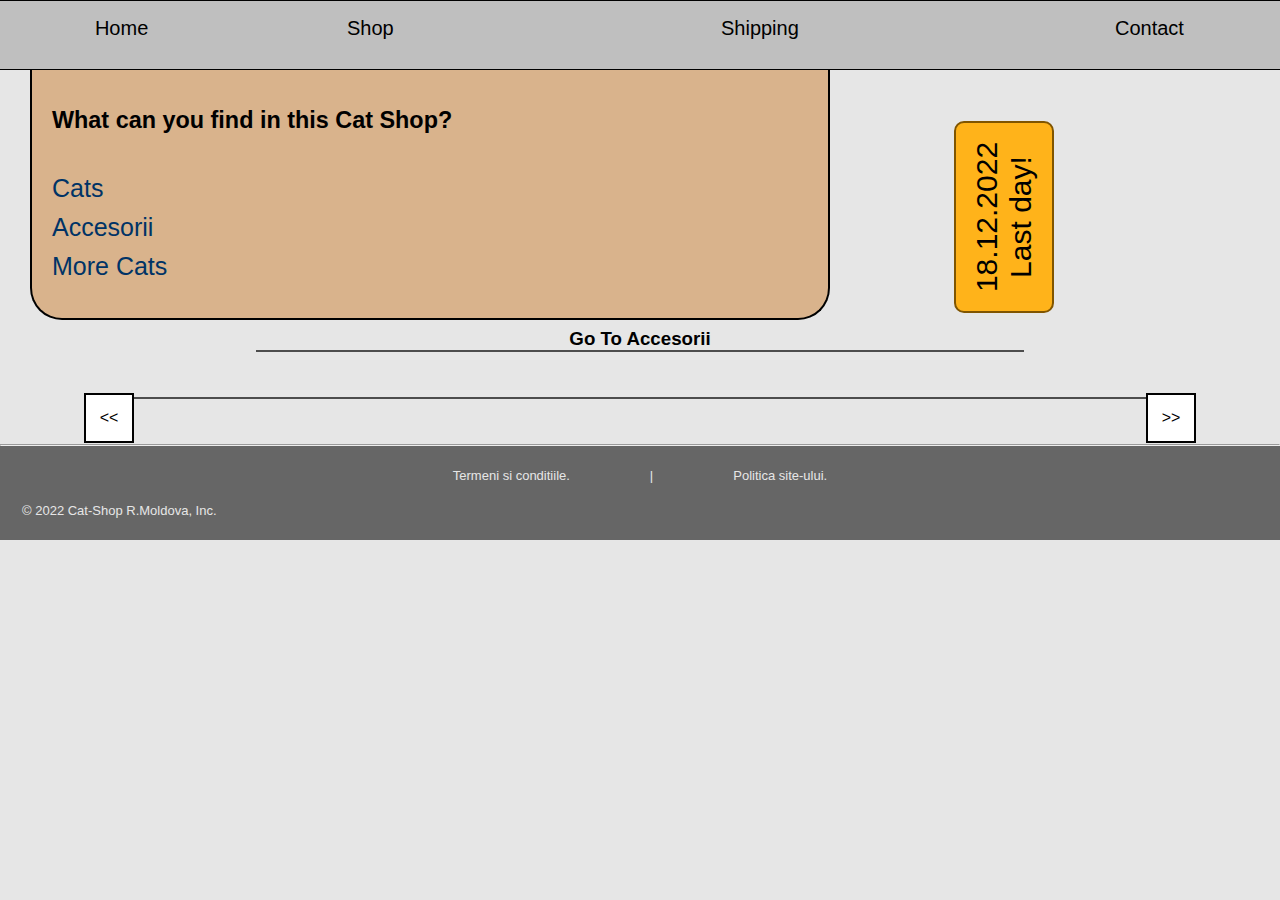
<file: index.html>
<!DOCTYPE html>
<html>
<head>
	<title>index</title>
	<script src="https://ajax.googleapis.com/ajax/libs/jquery/3.5.1/jquery.min.js"></script>
	   

	<link rel="stylesheet" type="text/css" href="style1.css">
</head>
<body >
<div  id="back_inactiv">	



<!-- menu -->
<nav  style="font-size: 20px;">
	<a onClick="ul(0)" href="index.html"> Home </a>
	<a onClick="ul(1)" href="shop.html" id="cat_shop"> Shop </a>
	<a onClick="ul(2)" id="special_nav" href="aboutUs.html"> Shipping </a>
	<a onClick="ul(4)" href="contacte.html"> Contact </a>

</nav>

<!-- <div class="inima start">
	<img class="inima" src="img/inima1.png">
</div>
<div class="inima sfarsit">
	<img class="inima" src="img/inima2.png">
</div> -->
<div id="flex_mare">

<div class="indexText ListDiv">
	
	

	<h3>What can you find in this Cat Shop?</h3>
	<ul>

		<li><a onClick="ul(1)" href="shop.html" > Cats </a></li>
		<li><a onClick="ul(1)" href="shop.html" > Accesorii </a></li>
		<li><a onClick="ul(1)" href="shop.html" > More Cats </a></li>
	</ul>
</div>


<main id="display-plus">

	<div id="products-premium" class="products-premium" >

	</div>
	<div class="products-premium-plus" >
		<p>18.12.2022</p>
		<p style="font-size: 30px;">Last day!</p>
	</div>
</main>

</div>

<div class="shop-produse">
	<div class="cats"></div>
	<div class="acesori"></div>
</div>	


<div class ="denumirile_shop prod"> 
<h3>Go To Cats </h3>
</div>
<div class ="denumirile_shop aces"> 
<h3>Go To Accesorii</h3>
</div>

<div class="scroll_all_prod">
<div class="cover">
    <button class="left btnScroll" onclick="rightScroll()" ><<</button>
   <div class="scroll-images">
           <!-- child elements -->
   
<main>
	<div id="products" class="products-row" >
		
	</div>
</main>


   <button class="right btnScroll" onclick="leftScroll()" >>></button>
</div>
</div>

</div>

<!-- acccesorii -->
<!-- <div class ="denumirile_shop aces"> 
<h3>Accesorii</h3>
</div> -->

<div class="scroll_all_aces">

<div class="cover">
    <button class="left btnScroll" onclick="rightScrollAces()" ><<</button>

   <div class="scroll-images" >

<main>
	<div id="accesorii" class="products-row">
		
	</div>
</main>

  <button class="right btnScroll" onclick="leftScrollAces()" >>></button>
</div>
</div>
</div>

<!-- footer -->
<hr>
<footer>
	<div id="bare">

		<a href="termenii.html" class="footer_text">Termeni si conditiile.</a>
		<p class="footer_text">|</p>
		<a href="Politica.html" class="footer_text">Politica site-ului.</a>	

	</div>
		<p class="footer_text">© 2022 Cat-Shop R.Moldova, Inc.</p>
	


</footer>


</div>

</body>

	
<script src="scriptHome.js"></script>
<!-- <script src="script.js"></script> -->
</html>
</file>
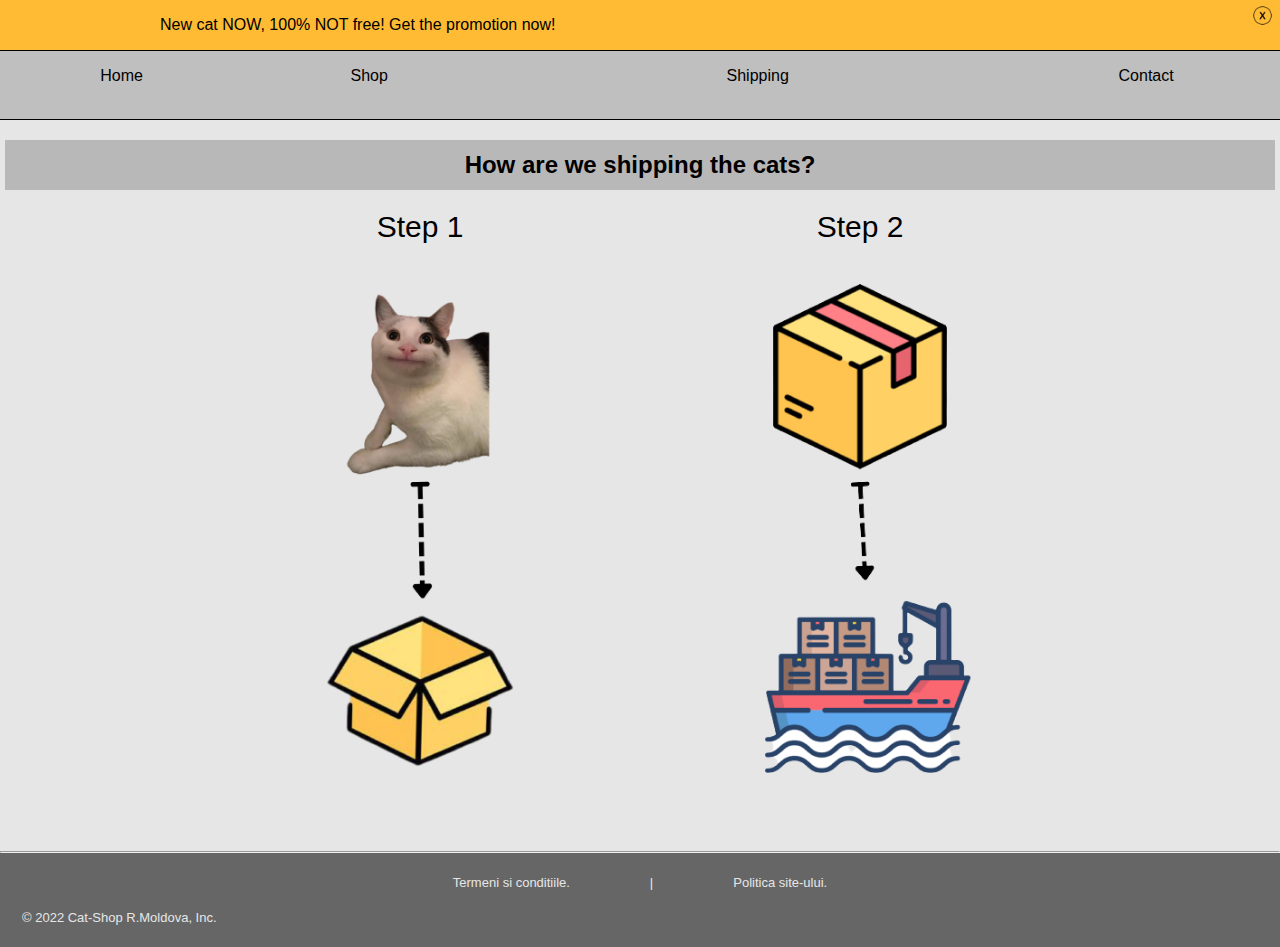
<file: aboutUs.html>
<!DOCTYPE html>
<html>
<head>
	<title>Contacte</title>
	<script src="https://ajax.googleapis.com/ajax/libs/jquery/3.5.1/jquery.min.js"></script>
	   

	<link rel="stylesheet" type="text/css" href="style1.css">
</head>
<body >
	<div  id="back_inactiv">	


	<!-- reclama -->
<div class="reclama">

	<p class="reclama_content">New cat NOW, 100% NOT free! Get the promotion now!</p>
<div class="btn_reclama_all">
	<button class="btn_reclama" id="delete_recl" onclick="addNotif_Reclama();"><img src="img/x.png"></button>
</div>

</div>


<!-- menu -->
<nav >
	<a onClick="ul(0)" href="index.html"> Home </a>
	<a onClick="ul(1)" href="shop.html" id="cat_shop"> Shop </a>
	<a onClick="ul(2)" id="special_nav" href="aboutUs.html"> Shipping  </a>

	<a onClick="ul(4)" href="contacte.html"> Contact </a>

</nav>
<div class="ship q1">
<h2>How are we shipping the cats?</h2>
<div class="ship q2" >
<div class="st ">
	<p>Step 1</p>
	<img src="img/ship1.png">
</div>
<div class="st">
	<p>Step 2</p>
	<img src="img/ship2.png">

</div>
</div>
</div>



<!-- footer -->
<hr>
<footer>
	<div id="bare">

		<a href="termenii.html" class="footer_text">Termeni si conditiile.</a>
		<p class="footer_text">|</p>
		<a href="Politica.html" class="footer_text">Politica site-ului.</a>	

	</div>
		<p class="footer_text">© 2022 Cat-Shop R.Moldova, Inc.</p>
	


</footer>


</div>
<!-- notificarii -->
<!-- notif reclama -->
	<div id="notification_anunt" class="notification anunt">
		<img class="exlamare_img" src="img/!.png">
			<div class="p_notification_edit">
				<p class="p_notification">Politica site-ului nu tolereaza stergerea reclamelor.</p>
				<p class="politica_site">Pentru mai multe detali verificati: <a href="Politica.html">politica site-ului.</a></p>
			</div>
<div class="btn_reclama_close">
<button id="close" class="notification_close" ><img src="img/2x.png"></button>
</div>
			
	</div>




</body>

	
<script src="scriptContacte.js"></script>
<!-- <script src="script.js"></script> -->
</html>
</file>
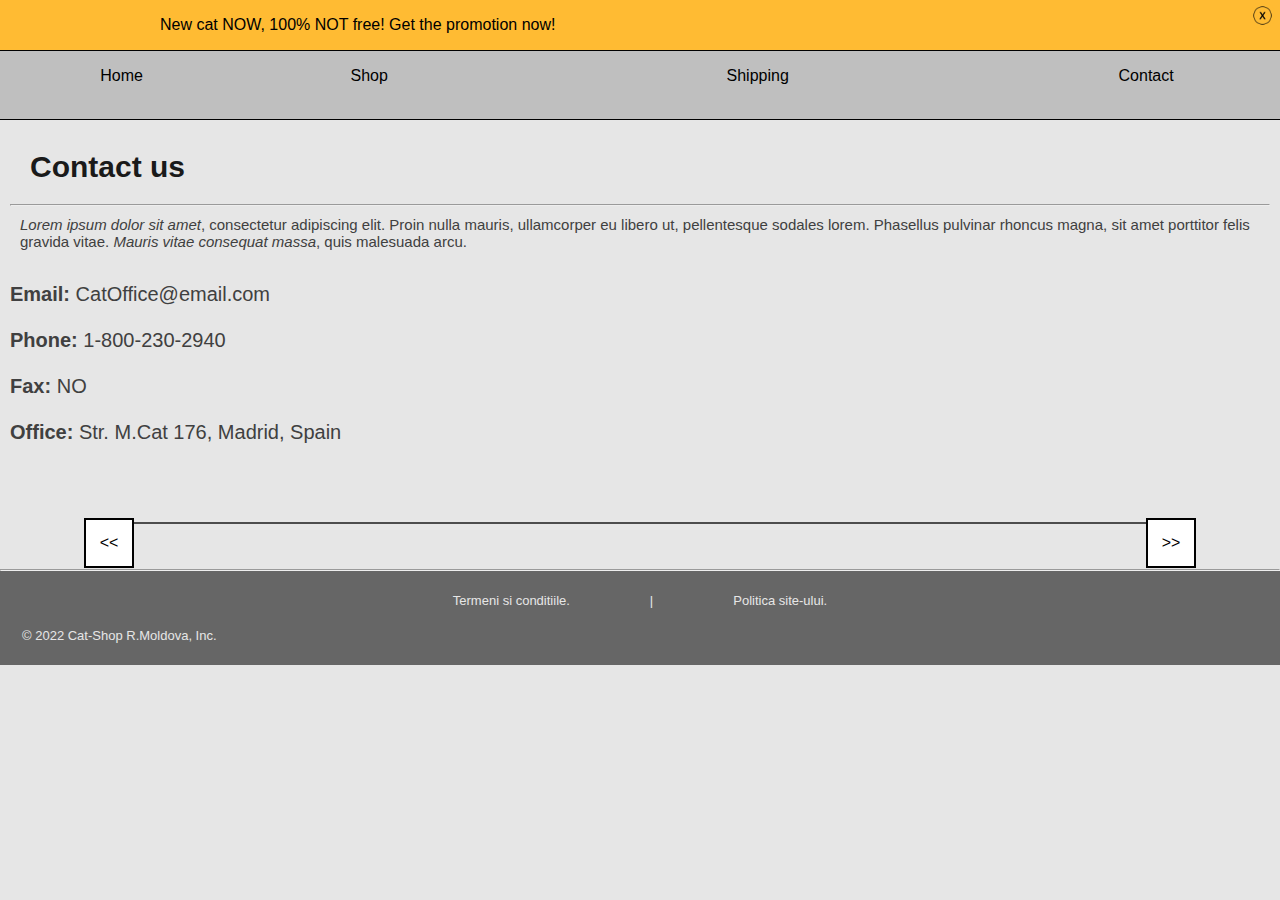
<file: contacte.html>
<!DOCTYPE html>
<html>
<head>
	<title>Contacte</title>
	<script src="https://ajax.googleapis.com/ajax/libs/jquery/3.5.1/jquery.min.js"></script>
	   

	<link rel="stylesheet" type="text/css" href="style1.css">
</head>
<body >
	<div  id="back_inactiv">	


	<!-- reclama -->
<div class="reclama">

	<p class="reclama_content">New cat NOW, 100% NOT free! Get the promotion now!</p>
<div class="btn_reclama_all">
	<button class="btn_reclama" id="delete_recl" onclick="addNotif_Reclama();"><img src="img/x.png"></button>
</div>

</div>



<!-- menu -->
<nav >
	<a onClick="ul(0)" href="index.html"> Home </a>
	<a onClick="ul(1)" href="shop.html" id="cat_shop"> Shop </a>
	<a onClick="ul(2)" id="special_nav" href="aboutUs.html"> Shipping  </a>
	<a onClick="ul(4)" href="contacte.html"> Contact </a>

</nav>

<!-- info -->
<div class="container_contacte">
	<h2>Contact us</h2>
	<hr>
	<p id="info_contacte"><i>Lorem ipsum dolor sit amet</i>, consectetur adipiscing elit. Proin nulla mauris, ullamcorper eu libero ut, pellentesque sodales lorem. Phasellus pulvinar rhoncus magna, sit amet porttitor felis gravida vitae.<i> Mauris vitae consequat massa</i>, quis malesuada arcu. </p>
	<br>

	<p><b>Email:</b> CatOffice@email.com</p>
	<br>
	<p><b>Phone:</b> 1-800-230-2940</p>
	<br>
	<p><b>Fax:</b> NO</p>
	<br>

	<p><b>Office:</b> Str. M.Cat 176, Madrid, Spain </p>
	<br>

</div>
</div>	


<div class="cover" style="border-radius: 0px;">
    <button class="left btnScroll" onclick="rightScroll()" ><<</button>
   <div class="scroll-images">
           <!-- child elements -->
   
<main >
	<div id="products" class="products-row" >
		
	</div>
</main>


   <button class="right btnScroll" onclick="leftScroll()" >>></button>
</div>
</div>

<!-- footer -->
<hr>
<footer>
	<div id="bare">

		<a href="termenii.html" class="footer_text">Termeni si conditiile.</a>
		<p class="footer_text">|</p>
		<a href="Politica.html" class="footer_text">Politica site-ului.</a>	

	</div>
		<p class="footer_text">© 2022 Cat-Shop R.Moldova, Inc.</p>
	


</footer>


</div>
<!-- notificarii -->
<!-- notif reclama -->
	<div id="notification_anunt" class="notification anunt">
		<img class="exlamare_img" src="img/!.png">
			<div class="p_notification_edit">
				<p class="p_notification">Politica site-ului nu tolereaza stergerea reclamelor.</p>
				<p class="politica_site">Pentru mai multe detali verificati: <a href="Politica.html">politica site-ului.</a></p>
			</div>
<div class="btn_reclama_close">
<button id="close" class="notification_close" ><img src="img/2x.png"></button>
</div>
			
	</div>



</body>

	
<script src="scriptContacte.js"></script>
<!-- <script src="script.js"></script> -->
</html>
</file>
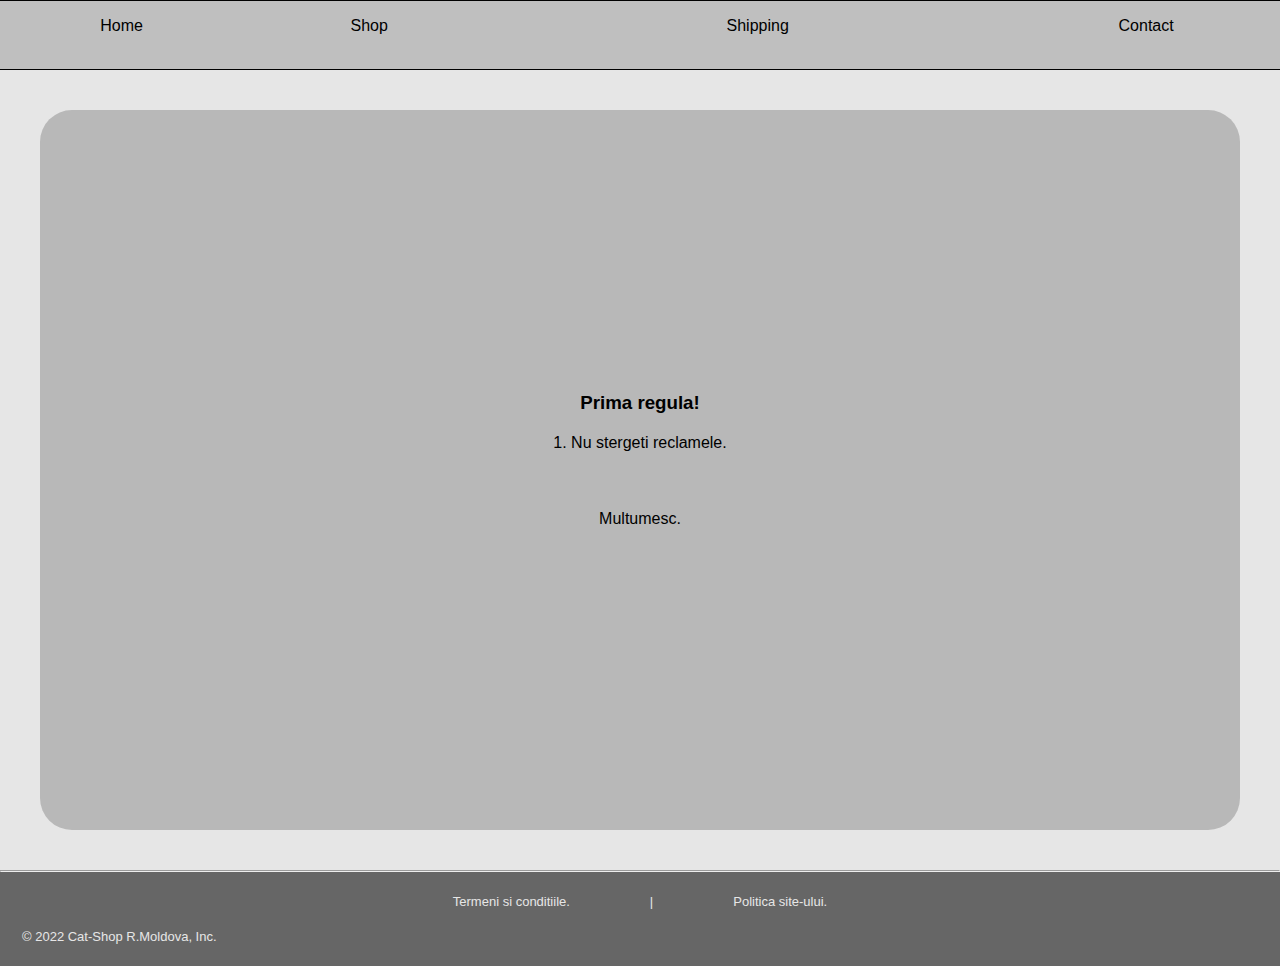
<file: Politica.html>
<!DOCTYPE html>
<html>
<head>
	<title>Contacte</title>
	<script src="https://ajax.googleapis.com/ajax/libs/jquery/3.5.1/jquery.min.js"></script>
	   

	<link rel="stylesheet" type="text/css" href="style1.css">
</head>
<body >




<!-- menu -->
<nav >
	<a onClick="ul(0)" href="index.html"> Home </a>
	<a onClick="ul(1)" href="shop.html" id="cat_shop"> Shop </a>
	<a onClick="ul(2)" id="special_nav" href="aboutUs.html"> Shipping  </a>

	<a onClick="ul(4)" href="contacte.html"> Contact </a>

</nav>
<!-- politica -->
<div id="politica">
<h3>Prima regula!</h3>
<p>1. Nu stergeti reclamele.</p>

<br>
<p>Multumesc.</p>
</div>
<!-- footer -->
<hr>
<footer>
	<div id="bare">

		<a href="termenii.html" class="footer_text">Termeni si conditiile.</a>
		<p class="footer_text">|</p>
		<a href="Politica.html" class="footer_text">Politica site-ului.</a>	

	</div>
		<p class="footer_text">© 2022 Cat-Shop R.Moldova, Inc.</p>
	


</footer>


</div>




</body>

	
<script src="scriptContacte.js"></script>
<!-- <script src="script.js"></script> -->
</html>
</file>
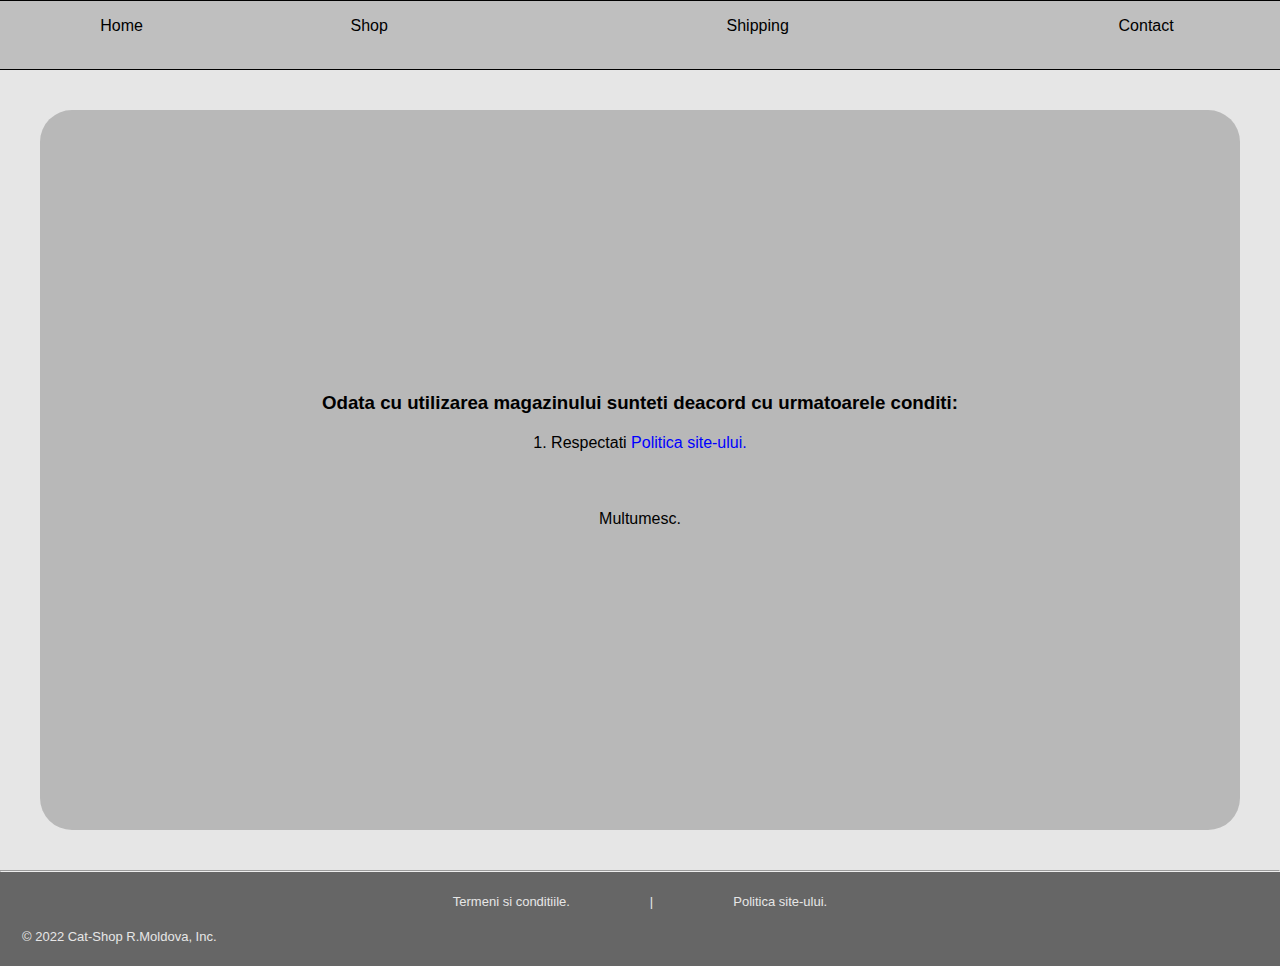
<file: termenii.html>
<!DOCTYPE html>
<html>
<head>
	<title>Contacte</title>
	<script src="https://ajax.googleapis.com/ajax/libs/jquery/3.5.1/jquery.min.js"></script>
	   

	<link rel="stylesheet" type="text/css" href="style1.css">
</head>
<body >




<!-- menu -->
<nav >
	<a onClick="ul(0)" href="index.html"> Home </a>
	<a onClick="ul(1)" href="shop.html" id="cat_shop"> Shop </a>
	<a onClick="ul(2)" id="special_nav" href="aboutUs.html"> Shipping  </a>

	<a onClick="ul(4)" href="contacte.html"> Contact </a>

</nav>
<!-- politica -->
<div id="politica">
<h3>Odata cu utilizarea magazinului sunteti deacord cu urmatoarele conditi:</h3>
<p>1. Respectati <a style="color: blue;" href="Politica.html">Politica site-ului.</a></p>

<br>
<p>Multumesc.</p>
</div>
<!-- footer -->
<hr>
<footer>
	<div id="bare">

		<a href="termenii.html" class="footer_text">Termeni si conditiile.</a>
		<p class="footer_text">|</p>
		<a href="Politica.html" class="footer_text">Politica site-ului.</a>	

	</div>
		<p class="footer_text">© 2022 Cat-Shop R.Moldova, Inc.</p>
	


</footer>


</div>




</body>

	
<script src="scriptContacte.js"></script>
<!-- <script src="script.js"></script> -->
</html>
</file>
<file: style1.css>
* {
    margin: 0;
    padding: 0;
    font-family: 'Franklin Gothic Medium', 'Arial Narrow', Arial, sans-serif;
}

a{
    text-decoration: none;
    /*schimba sur deschis*/
    display: inline-block;
    z-index: 10;
    text-align: center;
    cursor: pointer;
    color: black;
}

.disabled{
    opacity: 0.5;
}


main, header {
    margin: 5vh 10vw;
}

header {
    display: flex;
    justify-content: space-between;
    align-items: center;
}

.reclama{
    height: 50px;

    background: red;

    background:  #ffbb33;

    display: flex;
    justify-content: space-between;
    align-items: center;





}
.reclama_content{
    margin-left: 10rem;
}

/*img{
    width: 30px;
    height: 30px;
}*/
.btn_reclama_all{
    margin-bottom: 20px;
    margin-right:  5px;
}
.btn_reclama{
    background: #ffbb33;
    height: 25px;
    min-width: 25px;

}
.btn_reclama img{
    height: 25px;
    width: 25px;

}

footer{
  /*  color:#e6e6e6;*/


    padding: 22px;
    background:#666666;
    

    justify-content: center;
    font-size: 13px;

}
.footer_text{
    color:#e6e6e6;
}
footer div{
    display: flex;
    justify-content: center;
    align-items: center;

    padding-bottom: 20px;
    gap:80px;

    
}

.hide{
    display: none;
}


.products-grid {
    display: grid;
    grid-template-columns: repeat(3, 1fr);
    gap: 1rem;
}

.product {
    background-color:#ebeff1;
    padding: 1rem;
    border-radius: 1rem;
    /*color: #ffffff;*/
    display: flex;
    flex-direction: column;
    justify-content: space-between;
    box-shadow: 0 0 5px #000;

}
.product p{
    color: black;
}

.product-photo {
    max-width: 130px;
    border-radius: 0.5rem;
    margin: 0.5rem 0;
    /*background-color: #ffffff;*/
    margin-left: 110px;

}

.product a {
    font-family: 'Lucida Sans', 'Lucida Sans Regular', 'Lucida Grande', 'Lucida Sans Unicode', Geneva, Verdana, sans-serif;
    color: #ffffff;
    margin: 5px 0;
}

button {
    cursor: pointer;
    font-size: 1.4rem;
    border-radius: 10px;
    border: none;
    min-width: 100%;
    margin-top: 5px;

    background: #80929c;
}

/* -----Cart----- */

#cart-button {
    background: none;
    border: none;
    /*border-radius: 50%;*/
    padding: 10px;
    /*border: 1px solid #000000;*/
    cursor: pointer;
    display: flex;
    justify-content: center;
    align-items: center;
    transition: all .5s;
}

#cart {
    position: relative;
    transition: 5s;
    

}

#cart-button img {
    max-width: 42px;
    max-height: 42px;
}

#cart-button img:hover {
   /* background-color: rgb(170, 170, 255);
    transition: 0.5s;*/

}

#cart-button.active {
    background-color: rgb(170, 255, 170);

}

#cart-products::before {
    content: '';
    border: transparent solid 16px;
    border-bottom: solid #000 16px;
    position: relative;
    top: -2.7rem;
    left: 16.3rem;
    z-index: -1;
    /*max-height: 200px;*/

}


#cart-products {
    border: 1px solid #000;
    border-radius: 0.5rem;
    background-color: #fff;
    top: 90px;
    right: 0rem;
    left: -16rem;
    position: absolute;
    padding: 10px;
    text-align: left;
    /*max-height: 200px;*/
}


#cart-products p {
    line-height: 2rem;
    color:black;
}

#cart-products p img {
    max-height: 2rem;
    max-width: 2rem;
}

#cart-products button {
    border: 1px solid #000;
    margin: 0.5rem 0;



}

/* -----Profile Page----- */

.profile-container {
    display: flex;
    flex-direction: column;
    align-items: center;
    justify-content: center;
    gap: 1rem;
}

#profile {
    background-color: tomato;
    padding: 1rem 3rem;
    flex-basis: 20rem;
    text-align: center;
    border-radius: 1rem;
}

.profile-img {
    border-radius: 50%;
    box-shadow: 1px 1px 5px 0 #000;
    width: 10rem;
    margin: 2rem 0;
    background-color: #ffffff;
}

.products-link {
    font-size: 2rem;
    color: #000000;
    text-decoration: none;
    transition: all .5s;
}

.products-link:hover {
    transform: scale(1.2);
}

.user-products {
    position: relative;
}

.user-products h1 {
    position: absolute;
    left: 2rem;
    top: -1.2rem;
    color: #ffffff;
    text-shadow: 0 0 10px #000000;
}

#user-products-grid {
    display: grid;
    grid-template-columns: repeat(4, 1fr);
    background-color: tomato;
    padding: 2rem;
    gap: 1rem;
    border-radius: 1rem;
}

/*index text*/

.indexText{
    background:   #d9b38c;
    display: flex;
    flex-direction: column;
justify-content: center;
    margin-left: 30px;

    width: 50rem;
    height:250px; 

    /*margin: 20px;*/
        border-bottom-right-radius: 2rem ;
    border-bottom-left-radius: 2rem ;

    font-size: 20px;

    min-width: 20rem;


}
.ListDiv{
    border:2px solid black;
    border-top:0px solid black;


}
a{
    color: #003366;
}
.indexText ul, li{
    list-style: none;
    margin: 10px;
    font-size: 25px;




}
.indexText h3{
    margin: 20px;

}

#flex_mare{
    display: flex;
}



/*menu*/




body {
    font-family: system-ui, sans-serif;
    /*background: whitesmoke;*/
    min-height: 100vh;
    background:  #e6e6e6;

}

nav {
    /*position: relative;*/
    white-space: nowrap;
    background:  #bfbfbf;
    /*margin: 2em 0;*/
    /*box-shadow: 0 1em 2em rgba(black, .05);*/
    height: 70px;
    border-top: 1px solid black;
    border-bottom: 1px solid black;

    width: 100%;



}




nav a {
    display: inline-block;
    z-index: 10;
    width: 19% ;
    height: 100%;
    /*padding: 1em 0;*/
    text-align: center;
    cursor: pointer;
    color: black;
    padding-top: 1rem;
}
#special_nav{
    width: 41%;
}
nav a:hover{
    background: rgba(0,0,0,0.1);
    
    transition: 0.2s;
}

#cat_shop:hover{
    background: #ffd480 ;

}
nav.black {
    .underline {
        background: #222;
        border-radius: .25em;
        height: calc(var(--underline-height) / 2);
        mix-blend-mode: initial;
    }
}

nav.full {
    font-weight: bold;
    background: #111;
    color: white;
    
    .underline {
        height: 100%;
        background: gold;
    }
}



/*notification buy*/
#notif {
    display: none;
}
.notification-buyProd {
  /*background-color: #555;
  color: white;*/
  text-decoration: none;
  padding-left:60px;
  position: relative;
  display: inline-block;
  border-radius: 2px;
}


.notification-buyProd .badge {
  position: absolute;
  top: -10px;
  right: -10px;
  padding: 5px 10px;
  border-radius: 50%;
  background: red;
  color: white;
}

/*promotie*/


/*premium*/
.premium{

    background: #ffb31a;

    /*box-shadow: 1px 1px 1px 0 #000;*/

    border: 2px solid black ;
    border-color: #805500;
    border-radius: 10px;

    display: flex;
    flex-direction: row;
    align-items: center;
    justify-content: space-between;

    height: 12rem;
    max-width: 620px;
}
.premium div{
    padding-right: 100px;

    height: 100%;
    padding-top: 1rem;
}
#pAndImg{
    display: flex;
    justify-content: center;
    align-items: center;
    flex-direction: column;
}
#pAndImg p{
    font-size: 20px;
    padding-left: 20px;
    padding-top: 5px;

}
#pAndImg img{
    padding-bottom: 20px;

    min-height: 180px;
    min-width: 110px;
}
#display-plus{
    display: flex;
}
.products-premium-plus{
    display: flex;
    justify-content: center;
    align-items: center;
    flex-direction: column;

    background: #ffb31a;
    height: 200px;
    height:  100px;

    transform: rotate(-90deg);


    border: 2px solid black ;
    border-color: #805500;
    border-radius: 10px;


    width:  12rem;
    /*max-height: 620px;*/

    margin-left: -50px;
    margin-top:  52px;

    font-size: 30px;

}
.products-premium-plus p{
   /* transform: rotate(-90deg);
    font-size: 30px;

    margin-bottom: -400px;*/
}
/*products-row*/

.denumirile_shop{
    display: flex;
    justify-content: center;
    align-items: flex-end;
    height: 2rem;

    width: 60%;
margin-left: 20%;
margin-right: 20%;
    /*background: red;*/

    border-bottom: 2px solid #4d4d4d;

    cursor: pointer;
}
.denumirile_shopx2{
    display: flex;
    justify-content: center;
    align-items: flex-end;
    height: 2rem;


    cursor: pointer;
}
.denumirile_shop:hover{
    background: rgba(0,0,0,0.2);
    transition: 0.3s;

    border-top-right-radius: 20px;
    border-top-left-radius: 20px;
}

.products-row{
    display: flex;
    flex-direction: row;
    justify-content: space-between;


    /*width: 800px ;*/
  height: auto;
  display: flex;
  flex-wrap: nowrap;
  overflow-x: auto;
  overflow-y: hidden;
  scroll-behavior: smooth;
  -webkit-overflow-scrolling: touch;

  border-bottom: 2px solid #4d4d4d;
}
.product-row{
  margin: 5px;

  background:  #d9d9d9 ;

  border-top: 2px solid black;
  border-color: #4d4d4d;

}
.products-row::-webkit-scrollbar {
  width: 5px;
  height: 8px;
}
.products-row::-webkit-scrollbar-thumb {
  background-color: black;
}



.cover {
  /*padding: 0px 30px;*/
  position: relative;

}
.btnScroll{
    min-width: 50px;
    margin:  20px;
    min-height: 50px;

    background: white;
    border: 2px solid black;


    border-radius: 0px;


}
.left {
  position: absolute;
  left: 5%;
  top: 50%;
  transform: translateY(-50%);
}
.right {
  position: absolute;
  right: 5%;
  top: 50%;
  transform: translateY(-50%);
}
.products-row::-webkit-scrollbar {
   -webkit-appearance: none;
}
/* -----Responsive----- */
/*usersName*/
/*.users-name{
    display:flex;
    justify-content: center;
}
*/
.users{

    margin: 20px;
}.users img{
    height: 130px;
    width: 130px;
}


@media screen and (max-width: 1200px){
    .products-grid, .user-products-grid {
        grid-template-columns: repeat(2, 1fr);
    }
    #flex_mare{
    display: flex;
    flex-direction: column;
}
.premium div{
    padding-right: 20px;

    height: 100%;
    padding-top: 1rem;
}
.indexText{


    max-width: 30rem;


}

        
        

}

@media screen and (max-width: 600px){
    .products-grid, .user-products-grid {
        grid-template-columns: repeat(1, 1fr);
    }

    #bare p{
    display: none;
}
#flex_mare{
    display: none;
}
.premium div{
    padding-right: 50px;

    height: 100%;
    padding-top: 1rem;
}
.products-premium-plus{
    
   

}

}






/*notificare*/

*,
*::before,
*::after {
  box-sizing: border-box;
  margin: 0;
  padding: 0;
}

body {
  height: 100vh;
 
}

button {
  font-family: inherit;
  font-size: 1rem;
  border: none;
  cursor: pointer;
}

.btn-primary {
 
  display: flex;
  justify-content: center;
  align-items: center;
  gap: 0.5rem;
  padding: 0.5rem;

  
}
.back_inactive{
    opacity: 0.2;
    transition: 0.5s;
    cursor: not-allowed;
}

.notification {
opacity: 1;

  position: fixed;
  right:20%;
  top: 140px;
  display: none;
  justify-content: space-between;
  align-items: center;

    background: red;
    height: 50px;
    min-width: 500px;


}
.p_notification_edit{
    display: flex;
    flex-direction: column;
    justify-content: center;
    align-items: center;

}
.p_notification{
    display: flex;
    justify-content: center;
    align-items: center;
    padding: 10px;
    min-width: 200px;
    background: rgba(0,0,0,0.2);

    border-radius: 7px;
}
.notification_close{
    height: 20px;
    width: 20px;
    border-radius: 0px;

    /*background: #e00000;*/
    background: #ffdd99;


}
.notification_close img{
   width: 20px;
   height: 20px;

    border-radius: 0px;
    height: 100%;

}
.btn_reclama_close{
/*height: 30px;
width: 30px;*/
height: 100%;
padding-right: 6px;
padding-top: 4px;


/*background: orange;*/
}

.exlamare_img{
    height: 50px;
    width: 50px;
 /*   margin-left:-15%;
    margin-right: 15%;*/
}

.notification-show{
  animation: warning 400ms ease-in-out forwards;
    display: flex;
}
.anunt{
    border-radius: 10px;

    background: #ffdd99;
    height: 15%;

}
.politica_site{
    font-size: 15px;
    color: rgba(0,0,0,0.6);
}

@keyframes warning {
  0% {
    opacity: 0;
    top: 10%;
    left: 20%;



  }
  5% {
    opacity: 0.4;
   /* left: 50%;
    right: 50%;
*/  }
 
  100% {
    opacity: 1;
    top: 20%;
    left: 20%;

  }
}



/*formularulu*/
*{
     /*font-family: "Times New Roman";*/
}
.container_contacte{
   /* display: flex;
    justify-content: center;
    align-items: center;
    flex-direction: column;*/
    color: #404040 ;
    padding: 10px;
    font-size: 20px;

}
.container_contacte h2{
    padding: 20px;
    color: #1a1a1a;
}
#info_contacte{
   

    font-size: 15px;

    padding-top: 30px;
    padding: 10px;
    padding-left: 10px;


}

#politica{
    display: flex;
    justify-content: center;
    align-items: center;
    flex-direction: column;

    margin: 40px;

    height: 80vh;

    background: rgba(0,0,0,0.2);

    border-radius: 2rem;
}
#politica p{
    margin: 20px;

}

.q2{
    display: flex;

}
.q1{
    display: flex;
    justify-content: space-around;
    align-items: center;
    flex-direction: column;

}
.q1 h2{
    display: flex;
    justify-content: center;
    align-items: center;
    background: rgba(0,0,0,0.2);
    width: 100%;
    height: 50px;

}
.ship
{
margin: 5px;
margin-top: 20px;
}
.ship img{
    max-width: 380px; 
    margin: 30px;
}

.st{
    display: flex;
    justify-content: center;
    align-items: center;
    flex-direction: column;

    font-size: 30px;
}
</file>
